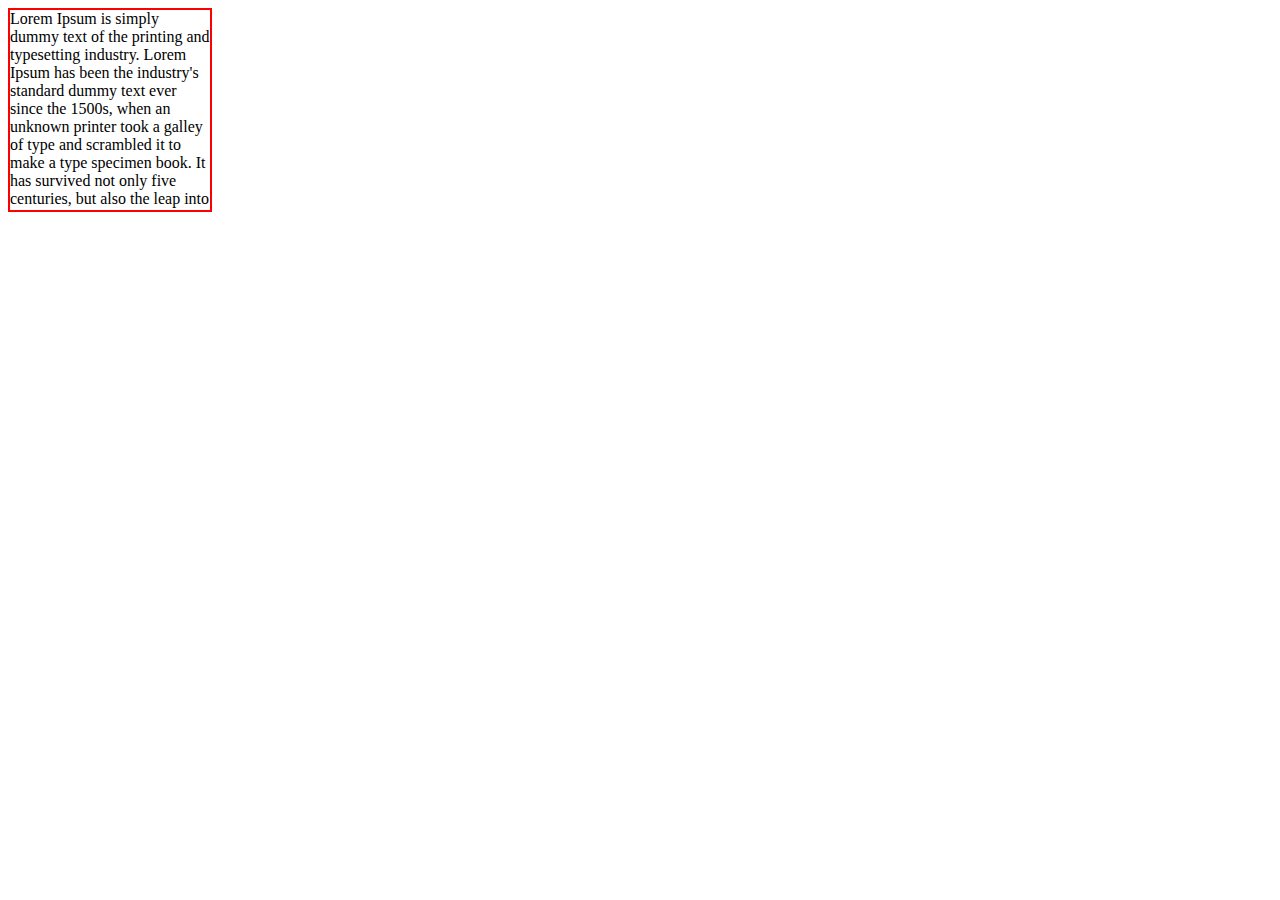
<file: day11/index.html>
<!DOCTYPE html>
<html lang="en">
    <head>
        <title>html css</title>
    <style>
        .square {
            width: 200px;
            height: 200px; 
            border: 2px solid red;
            overflow: auto scroll;
        }
    </style>    
    </head>
    <body>
        <div class="square">
            Lorem Ipsum is simply dummy text of the printing and typesetting industry. Lorem Ipsum has been the industry's standard dummy text ever since the 1500s, when an unknown printer took a galley of type and scrambled it to make a type specimen book. It has survived not only five centuries, but also the leap into electronic typesetting, remaining essentially unchanged. It was popularised in the 1960s with the release of Letraset sheets containing Lorem Ipsum passages, and more recently with desktop publishing software like Aldus PageMaker including versions of Lorem Ipsum.
        </div>
    </body>
</html>
</file>
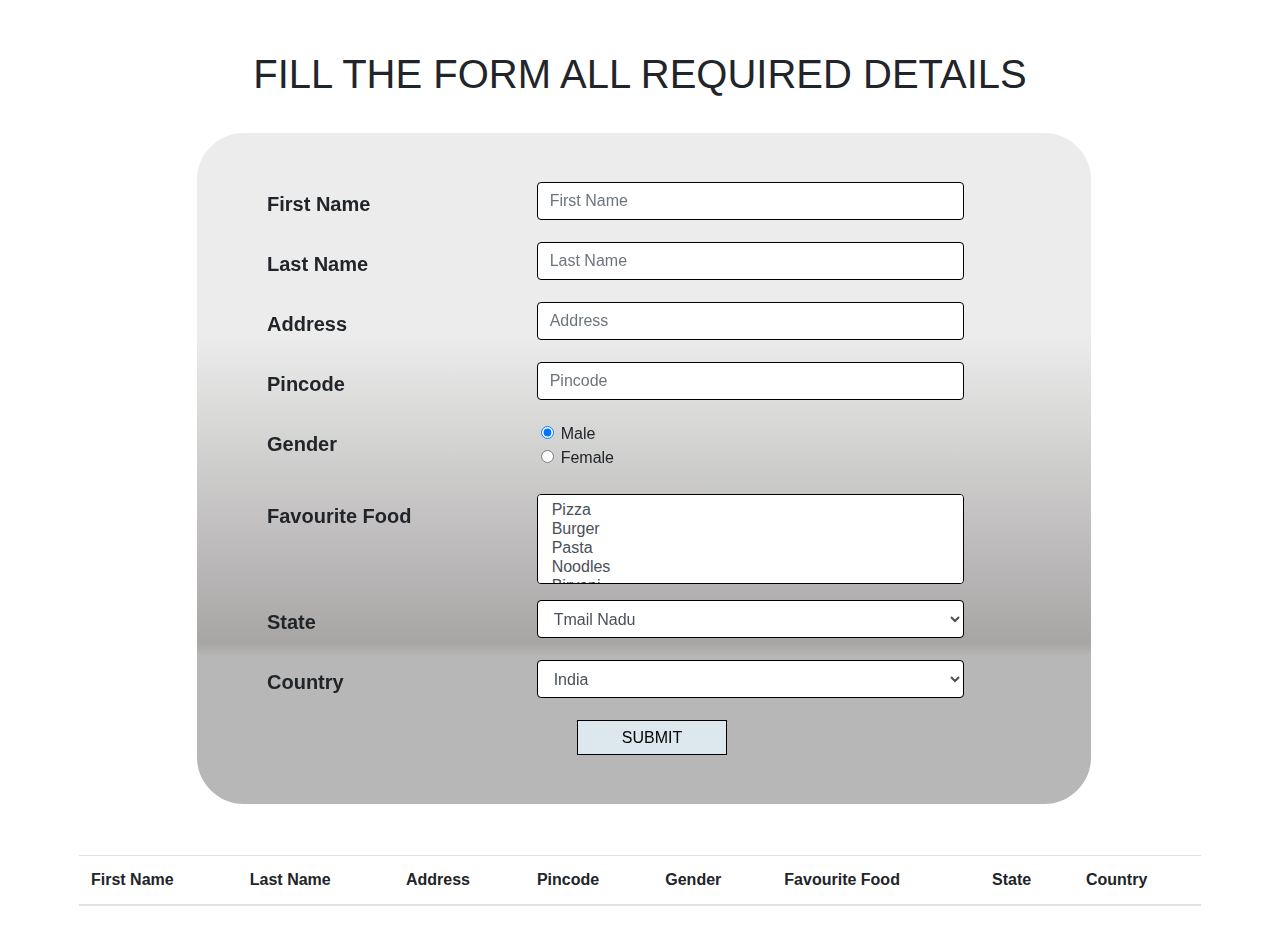
<file: day15/index.html>
<!DOCTYPE html>
<html lang="en">
<head>
    <meta charset="UTF-8">
    <meta name="viewport" content="width=device-width, initial-scale=1.0">
    <title>HTML FORMS</title>
    <link rel="icon" href="icon.png">
    <link rel="stylesheet" href="https://stackpath.bootstrapcdn.com/bootstrap/4.5.2/css/bootstrap.min.css">
    <link rel="stylesheet" href="./style.css">
</head>
<body>
    <CENTER><h1>FILL THE FORM ALL REQUIRED DETAILS</h1></CENTER>
    <script src="./script.js"></script>
</body>
</html>
</file>
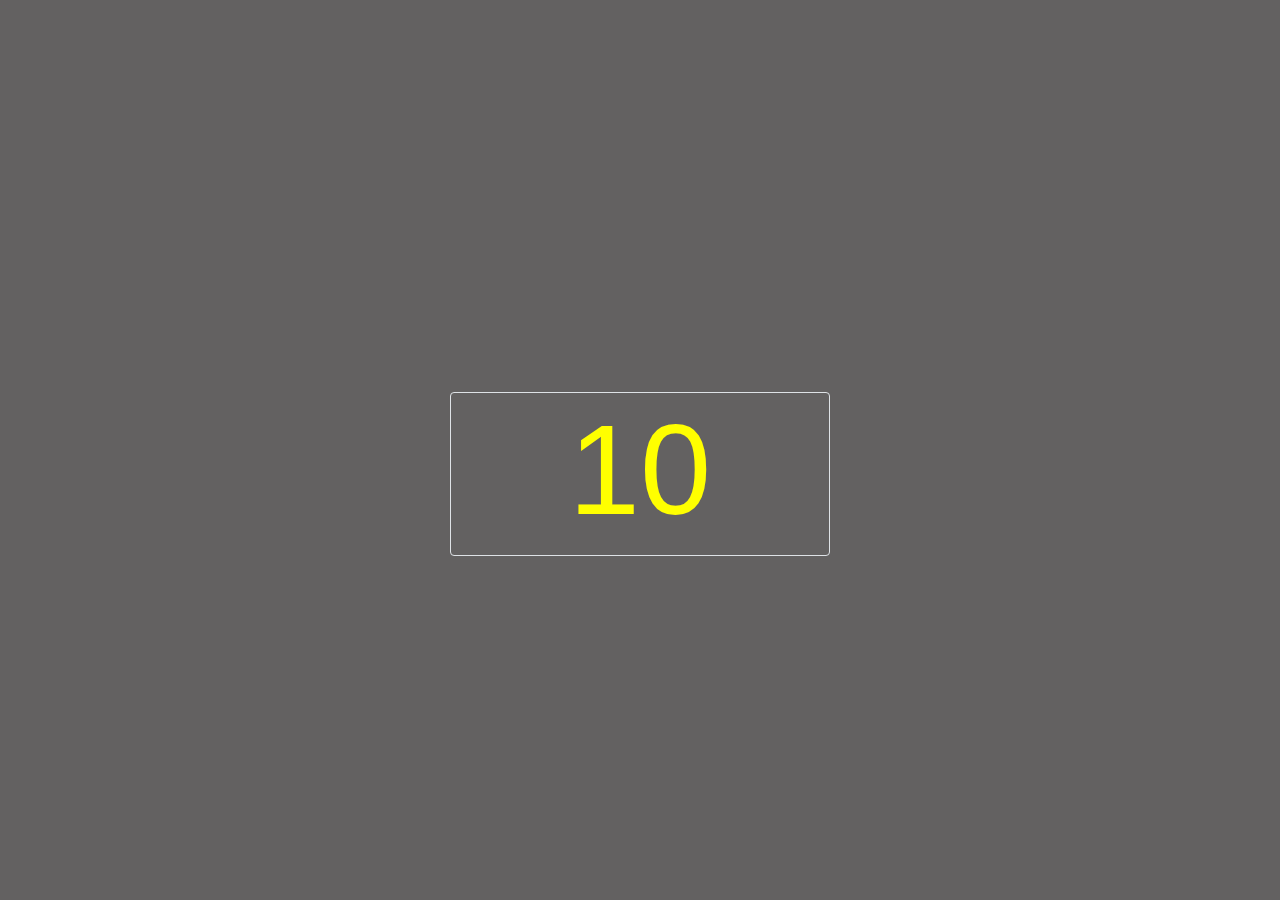
<file: day16/index.html>
<!DOCTYPE html>
<html lang="en">
<head>
    <meta charset="UTF-8">
    <meta name="viewport" content="width=device-width, initial-scale=1.0">
    <title>Count Down For Independence</title>
    <link rel="stylesheet" href="https://stackpath.bootstrapcdn.com/bootstrap/4.5.2/css/bootstrap.min.css">
    <link rel="stylesheet" href="./style.css">
</head>
<body>
    <script src="./script.js"></script>
</body>
</html>
</file>
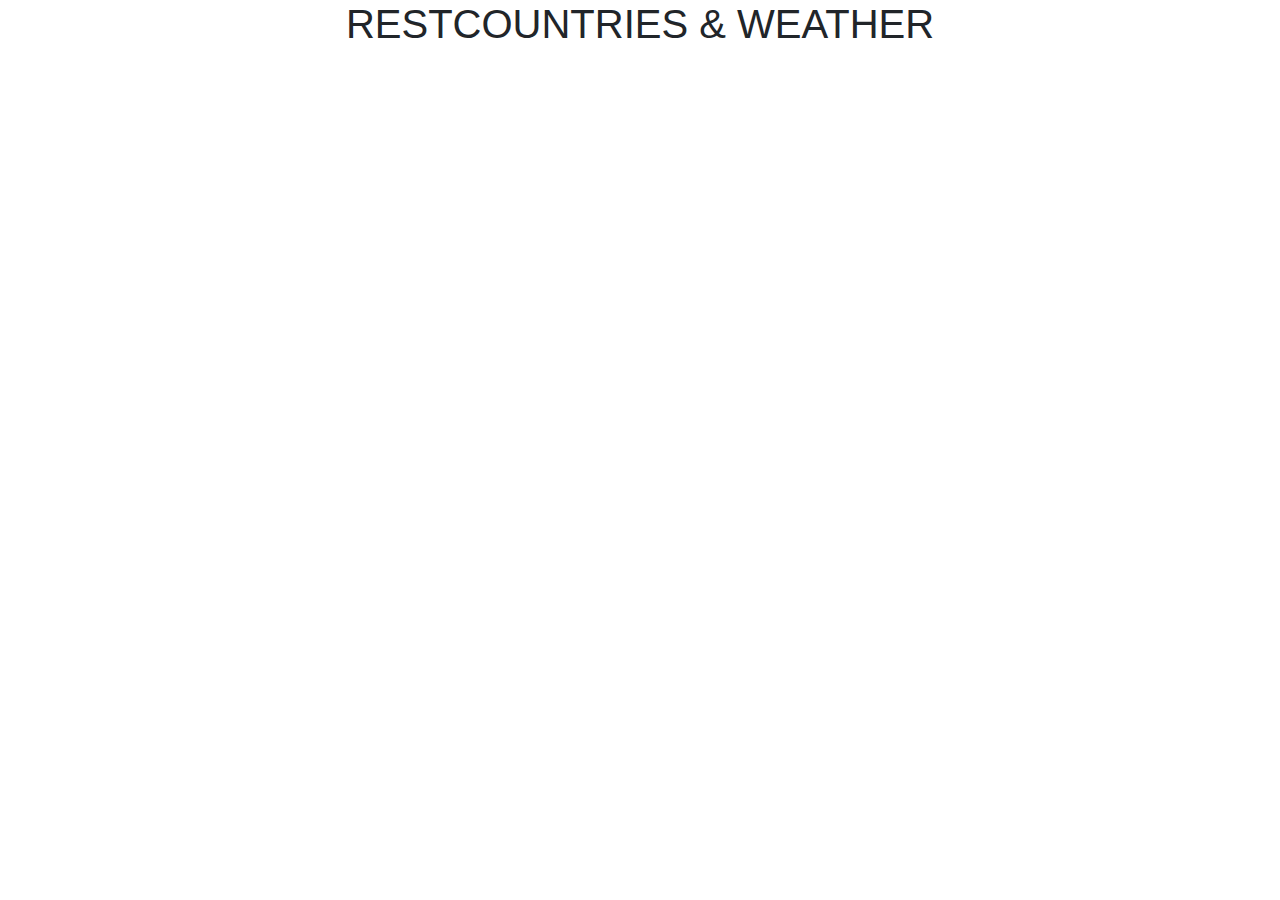
<file: day17/index.html>
<!DOCTYPE html>
<html lang="en">
  <head>
    <meta charset="UTF-8" />
    <meta name="viewport" content="width=device-width, initial-scale=1.0" />
    <title>RESTCOUNTRIES & WEATHER</title>
    <link
      rel="stylesheet"
      href="https://stackpath.bootstrapcdn.com/bootstrap/4.5.2/css/bootstrap.min.css"
    />
    <link rel="stylesheet" href="./style.css" />
  </head>
  <body>
    <div class="container">
      <h1 id="title" class="text-center">RESTCOUNTRIES & WEATHER</h1>
      <div class="row" id="countries-container">
        <!-- Cards will be appended here by JavaScript -->
      </div>
    </div>
    <script src="./script.js"></script>
  </body>
</html>
</file>
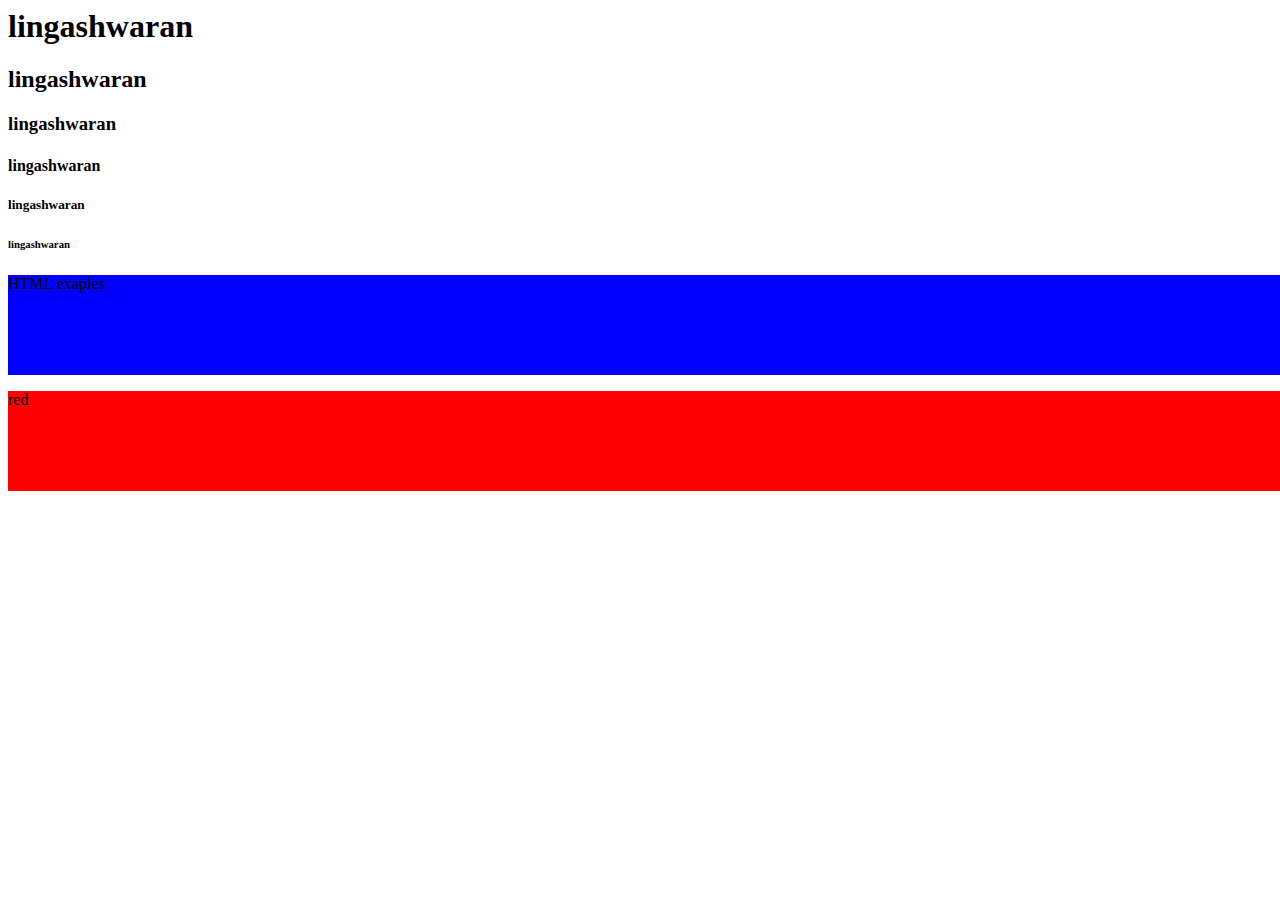
<file: day8/index.html>
<html>
    <head>

    </head>
    <body>
        <h1>lingashwaran</h1>
        <h2>lingashwaran</h2>
        <h3>lingashwaran</h3>
        <h4>lingashwaran</h4>
        <h5>lingashwaran</h5>
        <h6>lingashwaran</h6>
        <div style ="width: 1515px;height: 100px; background-color: blue;" >
            <p>
                HTML exaples
            </p>
        </div>
        <div style ="width: 1515px;height: 100px; background-color: red;" >
            <p>
                red
            </p>
        </div>
    </body>
</html>
</file>
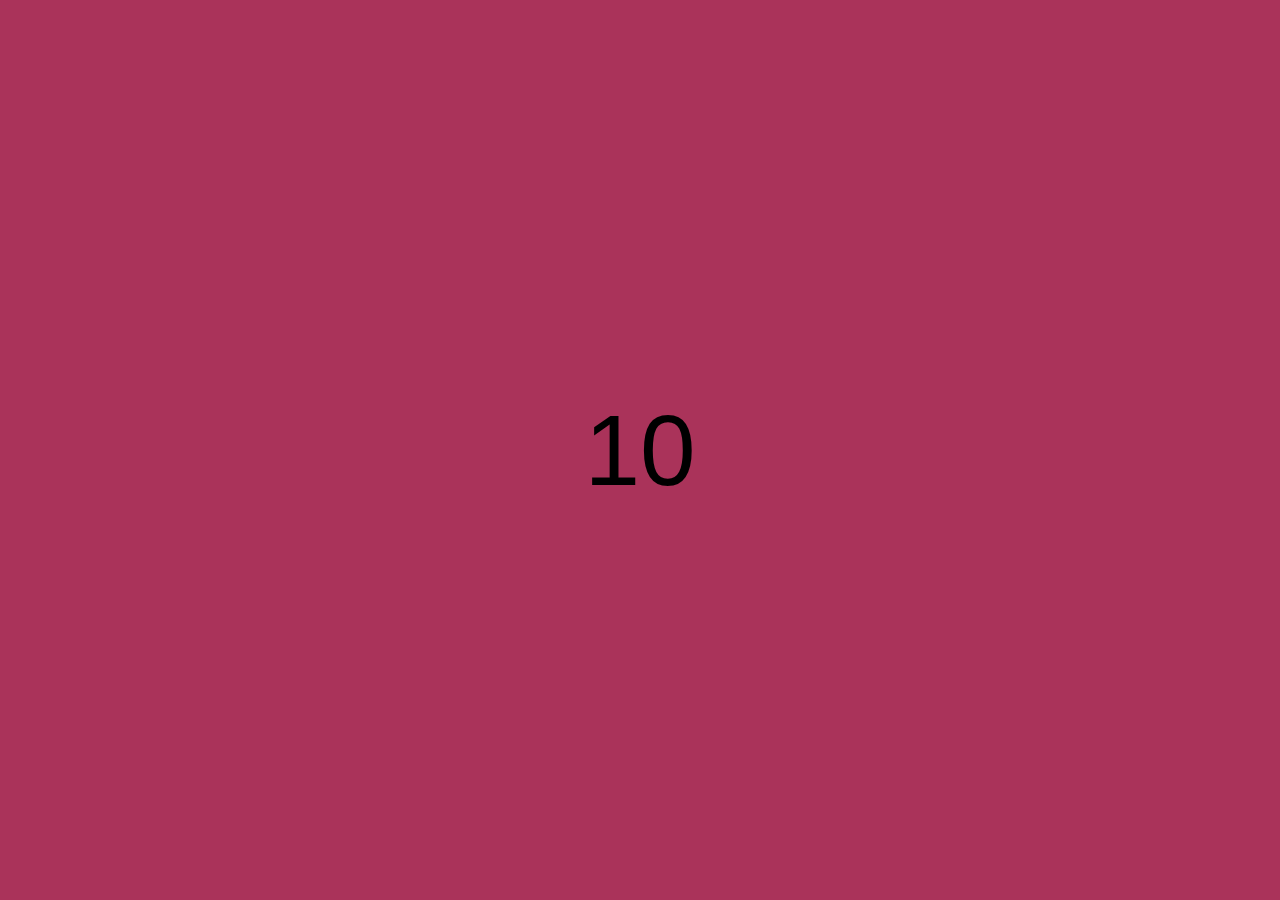
<file: exm/index.html>
<!DOCTYPE html>
<html lang="en">
  <head>
    <meta charset="UTF-8" />
    <meta name="viewport" content="width=device-width, initial-scale=1.0" />
    <title>countdown</title>
    <style>
      * {
        margin: 0;
        padding: 0;
        font-family: "Gill Sans", "Gill Sans MT", Calibri, "Trebuchet MS",
          sans-serif;
      }
      body {
        background-color: rgb(170, 51, 90);
        display: flex;
        height: 100vh;
        align-items: center;
        justify-content: center;
      }
      p {
        font-size: 100px;
      }
    </style>
  </head>
  <body>
    <p id="count"></p>
    <script>
      const para = document.getElementById("count");
      let count = 10;
      para.innerHTML = count;
      const color = [
        "white",
        "yellow",
        "orange",
        "green",
        "blue",
        "indigo",
        "violet",
        "pink",
        "lightblue",
        "lightgreen",
      ];
      const timer = setInterval(() => {
        count--;
        if (count > 0) {
          para.innerHTML = count;
          document.body.style.backgroundColor = color[count];
        } else {
          clearInterval(timer);
          para.innerHTML = "25வது இனிய திருமண நாள் வாழ்த்துக்கள் ரமேஷ் & லட்சுமி!";
          document.body.style.backgroundColor = "#FF5733";
          document.body.style.color = "white";
        }
      }, 1000);
    </script>
  </body>
</html>
</file>
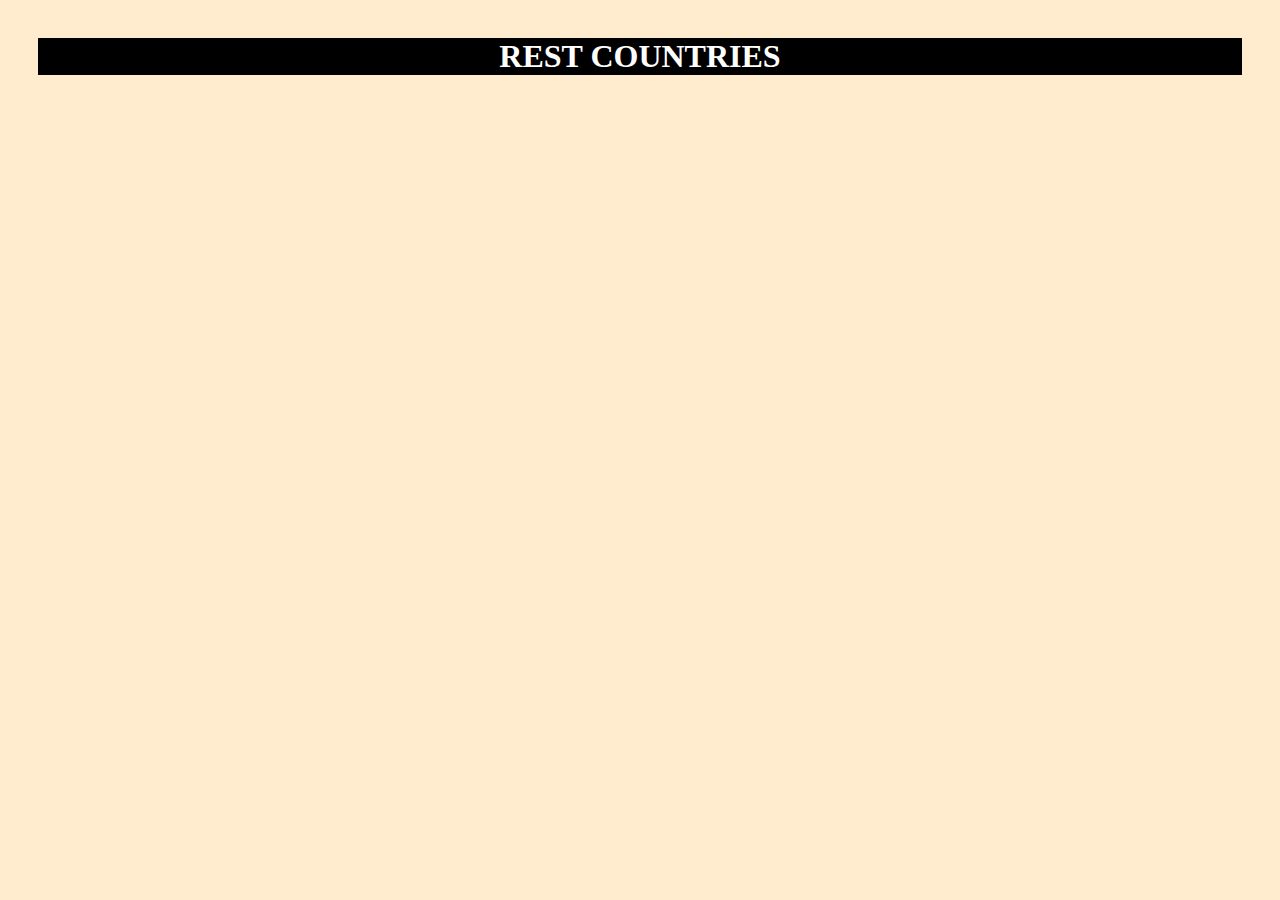
<file: task/index.html>
<!DOCTYPE html>
<html lang="en">
<head>
    <meta charset="UTF-8">
    <meta http-equiv="X-UA-Compatible" content="IE=edge">
    <meta name="viewport" content="width=device-width, initial-scale=1.0">
    <title>Weather API</title>
    <link rel="stylesheet" href="./style.css">
</head>
<body>
    <div class="container">
        <h1 id="title" class="text-center">REST COUNTRIES</h1>
        <div class="row">

        </div>
    </div>
    <script src="./script.js"></script>
</body>
</html>
</file>
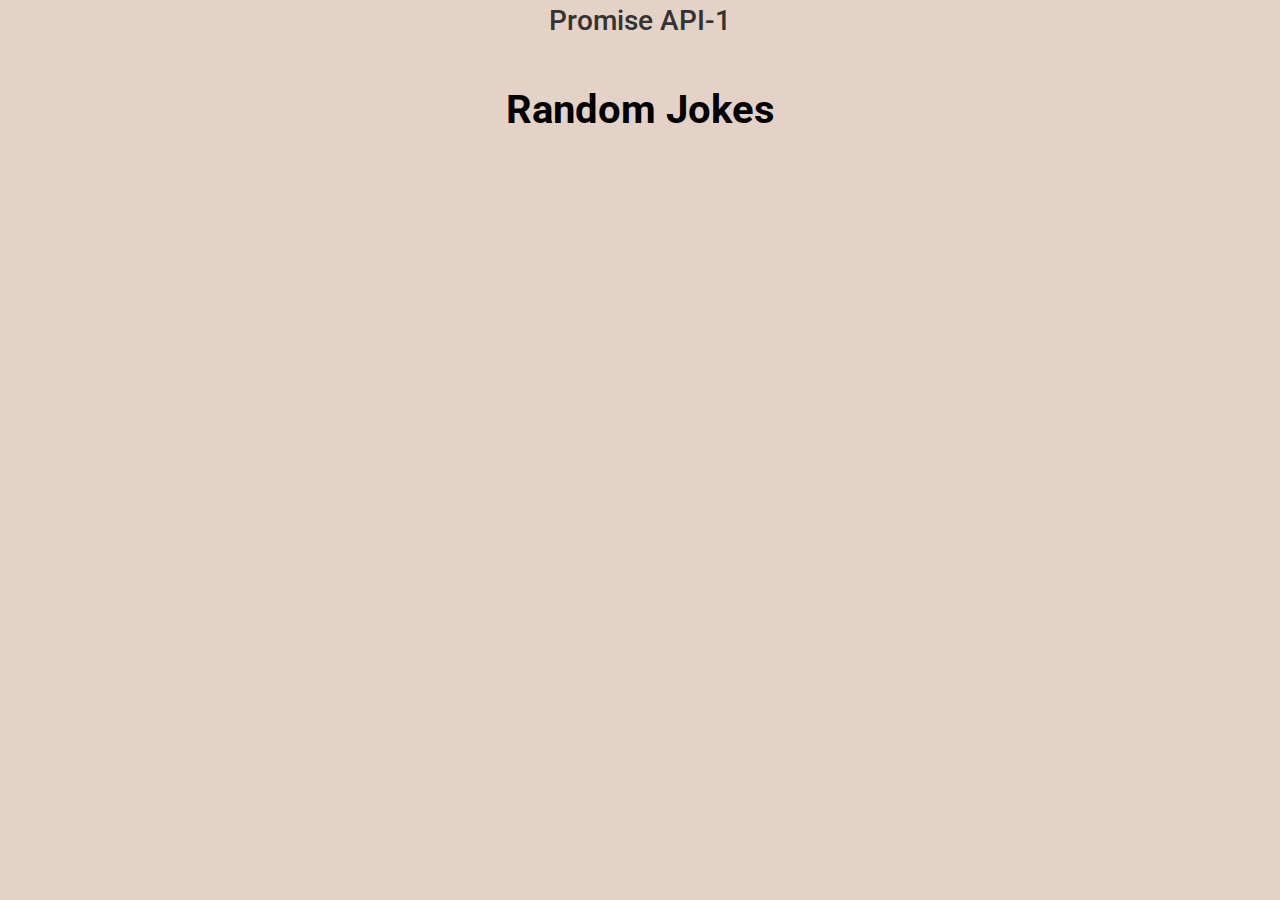
<file: day20/api-1/index.html>
<!DOCTYPE html>
<html lang="en">
  <head>
    <meta charset="UTF-8" />
    <meta name="viewport" content="width=device-width, initial-scale=1.0" />
    <title>Random Jokes</title>
    <link
      rel="stylesheet"
      href="https://stackpath.bootstrapcdn.com/bootstrap/4.5.2/css/bootstrap.min.css"
    />
    <link
      href="https://fonts.googleapis.com/css2?family=Roboto:wght@400;700&display=swap"
      rel="stylesheet"
    />
    <link rel="stylesheet" href="./style.css"/>
  </head>
  <body>
    <div class="container">
      <h3 id="title" class="text-center mt-1 mb-1">Promise API-1</h3>
      <h1 id="title" class="text-center mt-5 mb-4">Random Jokes</h1>
      <div id="joke" class="row"></div>
    </div>
    <script src="./script.js"></script>
    <script
      src="https://cdn.jsdelivr.net/npm/bootstrap@5.3.3/dist/js/bootstrap.bundle.min.js"
      integrity="sha384-YvpcrYf0tY3lHB60NNkmXc5s9fDVZLESaAA55NDzOxhy9GkcIdslK1eN7N6jIeHz"
      crossorigin="anonymous"
    ></script>
  </body>
</html>
</file>
<file: day15/style.css>
body{
    align-content: center;
    padding: 50px 0px 0px 0px;
}
form {
    background: rgb(244,255,244);
    background: linear-gradient(0deg, rgb(182, 183, 182) 22%, rgb(168, 165, 165) 24%, rgb(235, 236, 235) 70%);
    border: 3px solid white;
    backdrop-filter: blur(100px);
    border-radius: 50PX;
    width: 900px;
    height: 677px;
    align-items: center;
    align-content: center;
    padding-left: 70px;
    margin-left: 100px;
}    
button{
    background-color: rgb(220, 232, 237);
    width: 150px;
    height: 35px;
    border-radius: opx;
    border: 1px solid black;
    margin-left: 310px;
}
button:hover{
    background-color: #575756;
    
}

input{
    border-radius: 50PX;
}

.col-form-label {
    font-weight: bold;
    font-size: 20px;
}

.form-control {
    border: 1px solid black !important;
}
</file>
<file: day16/style.css>
body , html {
    height: 100vh;
    align-content: center;
    background-color: rgb(99, 97, 97);
   }
</file>
<file: day17/style.css>
.card img {
    border-radius: 3px;
    width: 100%;
    height: 200px;
    object-fit: cover;
  }
  .card {
    background-color: #ffbdbd;
    border: 1px solid #e3e6ea;
    box-sizing: border-box;
    padding: 15px;
  }
  .card-header {
    background-color: #733333;
    color: #fff;
    text-align: center;
    font-size: 1.25rem;
    font-weight: bold;
  }
  .card-body {
    padding: 1rem;
  }
  .card-text {
    margin-bottom: 1rem;
  }
  .btn-primary {
    width: 100%;
  }
</file>
<file: task/style.css>
body, html{
    background-color: blanchedalmond;
    align-content: center;
    justify-content: center;

}
.row{
    display: flex;
    flex-wrap: wrap;
    gap: 96px;
    
}
.card{
    width: 300px;
    height: 380px;
    display: inline-block;
    text-align: center;
    border: 2px solid black;
    border-radius: 20px;
    color: white;
    background: rgb(42, 230, 130);
   
}
img{
    width: 200px;
    height: 100px;
}
h2{
    text-decoration: underline;
    color: #871111;
}
P{
    text-align: left;
    margin-left: 50px;
    color: black;
}
button{
    width: 120px;
    height: 30px;
    cursor: pointer;
    border-radius: 7px;
    border: none;
}
button:hover{
    background: transparent;
    border: 2px solid white;
    color: aliceblue;
    
}
.container{
    width: 100%;
    height: 100px;
    color: white;
    text-align: center;
}
.cName,.cWeather{
     color: rgb(255, 0, 183);
}

.text-center{
    margin: 30px;
    background-color: black;
}
</file>
<file: day20/api-1/style.css>
body {
    font-family: "Roboto", sans-serif;
    background-color: #e4d2c7 !important;
    color: #333 !important;
  }
  
  h1 {
    color: #000000 !important;
    font-weight: 700;
  }
  
  .card {
    border: none;
    border-radius: 25px;
    overflow: hidden;
    background-color: #ffffff;
    margin: 15px;
    font-size: 13px;
    transition: all 0.2s;
  }
  
  .card:hover {
    transform: scale(1.05);
  }
  
  .card-text {
    font-size: 1.2em;
  }
  
  .card-body {
    background-color: #2cc0ff !important;
  }
  
  .shadow-sm {
    box-shadow: 0 4px 6px rgba(0, 0, 0, 0.1);
  }
  
  .container {
    max-width: 960px;
  }
  
  .card-text {
    text-wrap: wrap;
  }
  
  .aspect-ratio {
    position: relative;
    width: 100%;
    padding-top: 75%;
  }
  
  .aspect-ratio > .card-body {
    position: absolute;
    top: 0;
    left: 0;
    right: 0;
    bottom: 0;
    width: 100%;
    height: 100%;
  
    text-align: center;
  }
  
  @media (max-width: 576px) {
    .card {
      margin-bottom: 20px;
    }
  }
</file>
